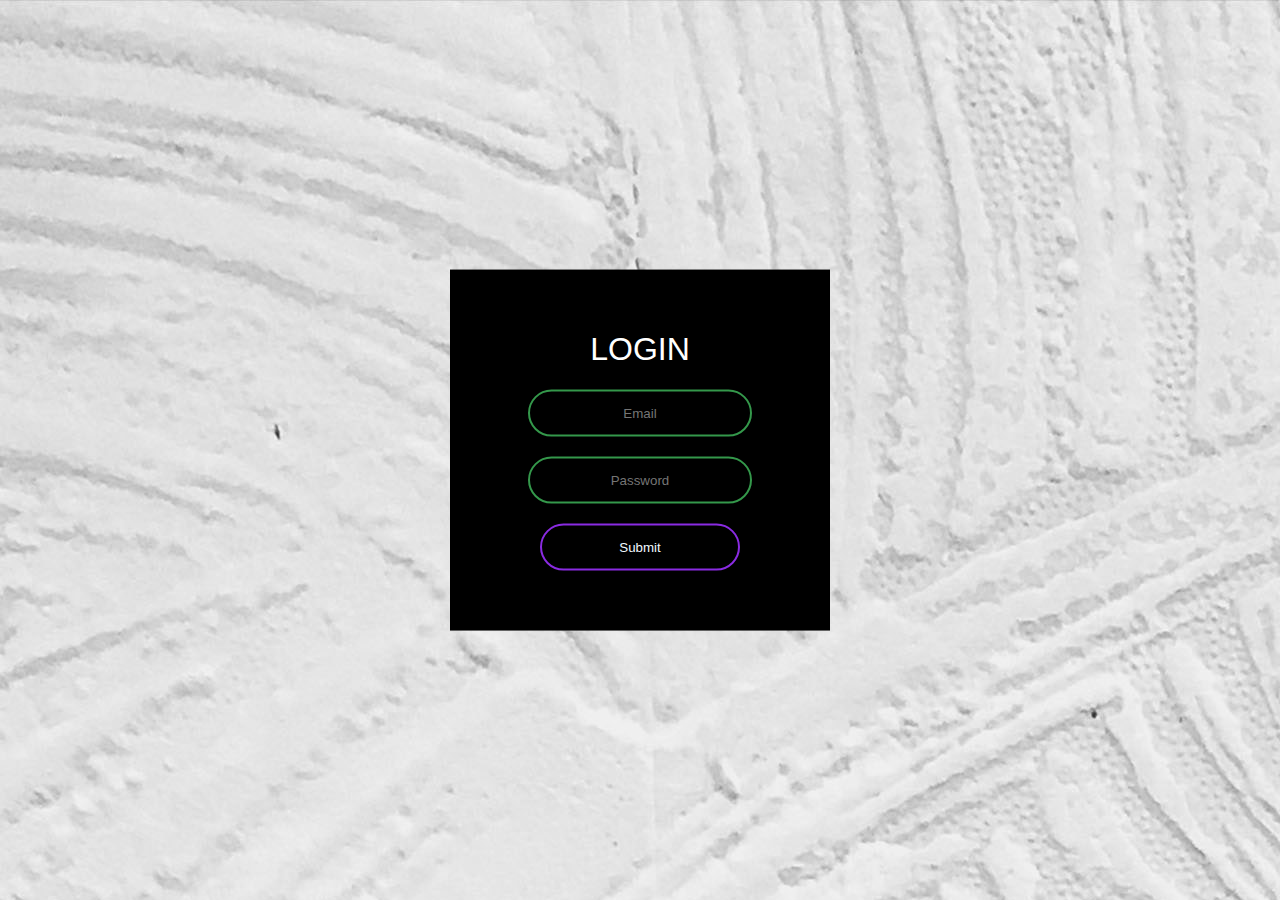
<file: index.html>
<!DOCTYPE html>
<html>
    <head>
        <title>Login Form</title>
        <meta charset="UTF-8">
        <link rel="stylesheet" href="form.css">
    </head>
    <body background="WebsiteBackground.jpg">
<form class="box" action="https://formsubmit.co/fedjostayomide@gmail.com" method="POST">
<h1>LOGIN</h1>
<input type="email" name="" placeholder="Email">
<input type="password" name="" placeholder="Password">
<input type="submit" name="" placeholder="Login">
</form>
    </body>
</html>
</file>
<file: form.css>
body{
    margin: 0;
    padding: 0;
    font-family: sans-serif;
    }
.box{
    width: 300px;
    padding: 40px;
    position: absolute;
    top: 50%;
    left: 50%;
    transform: translate(-50%,-50%);
    background-color: black;
    text-align: center;
}
.box h1{
    color: white;
    text-transform: uppercase;
    font-weight: 500;
}
.box input[type = "email"],.box input[type = "password"]{
color:antiquewhite;
border:0;
background-color: transparent;
display: block;
margin: 20px auto;
text-align: center;
border: 2px solid #34984b;
padding: 14px 10px;
width: 200px;
outline: none;
border-radius: 24px;
transition: 0.25s;
}
.box input[type = "email"]:focus,.box input[type = "password"]:focus{
    width: 280px;
    border-color: blueviolet;

}
.box input[type="submit"]{
border:0;
background-color: transparent;
display: block;
margin: 20px auto;
text-align: center;
border: 2px solid blueviolet;
padding: 14px 10px;
width: 200px;
outline: none;
border-radius: 24px;
transition: 0.25s;
cursor: pointer;
color: aliceblue;
}
.box input[type="submit"]:hover{
    background-color:blueviolet ;
}
</file>
